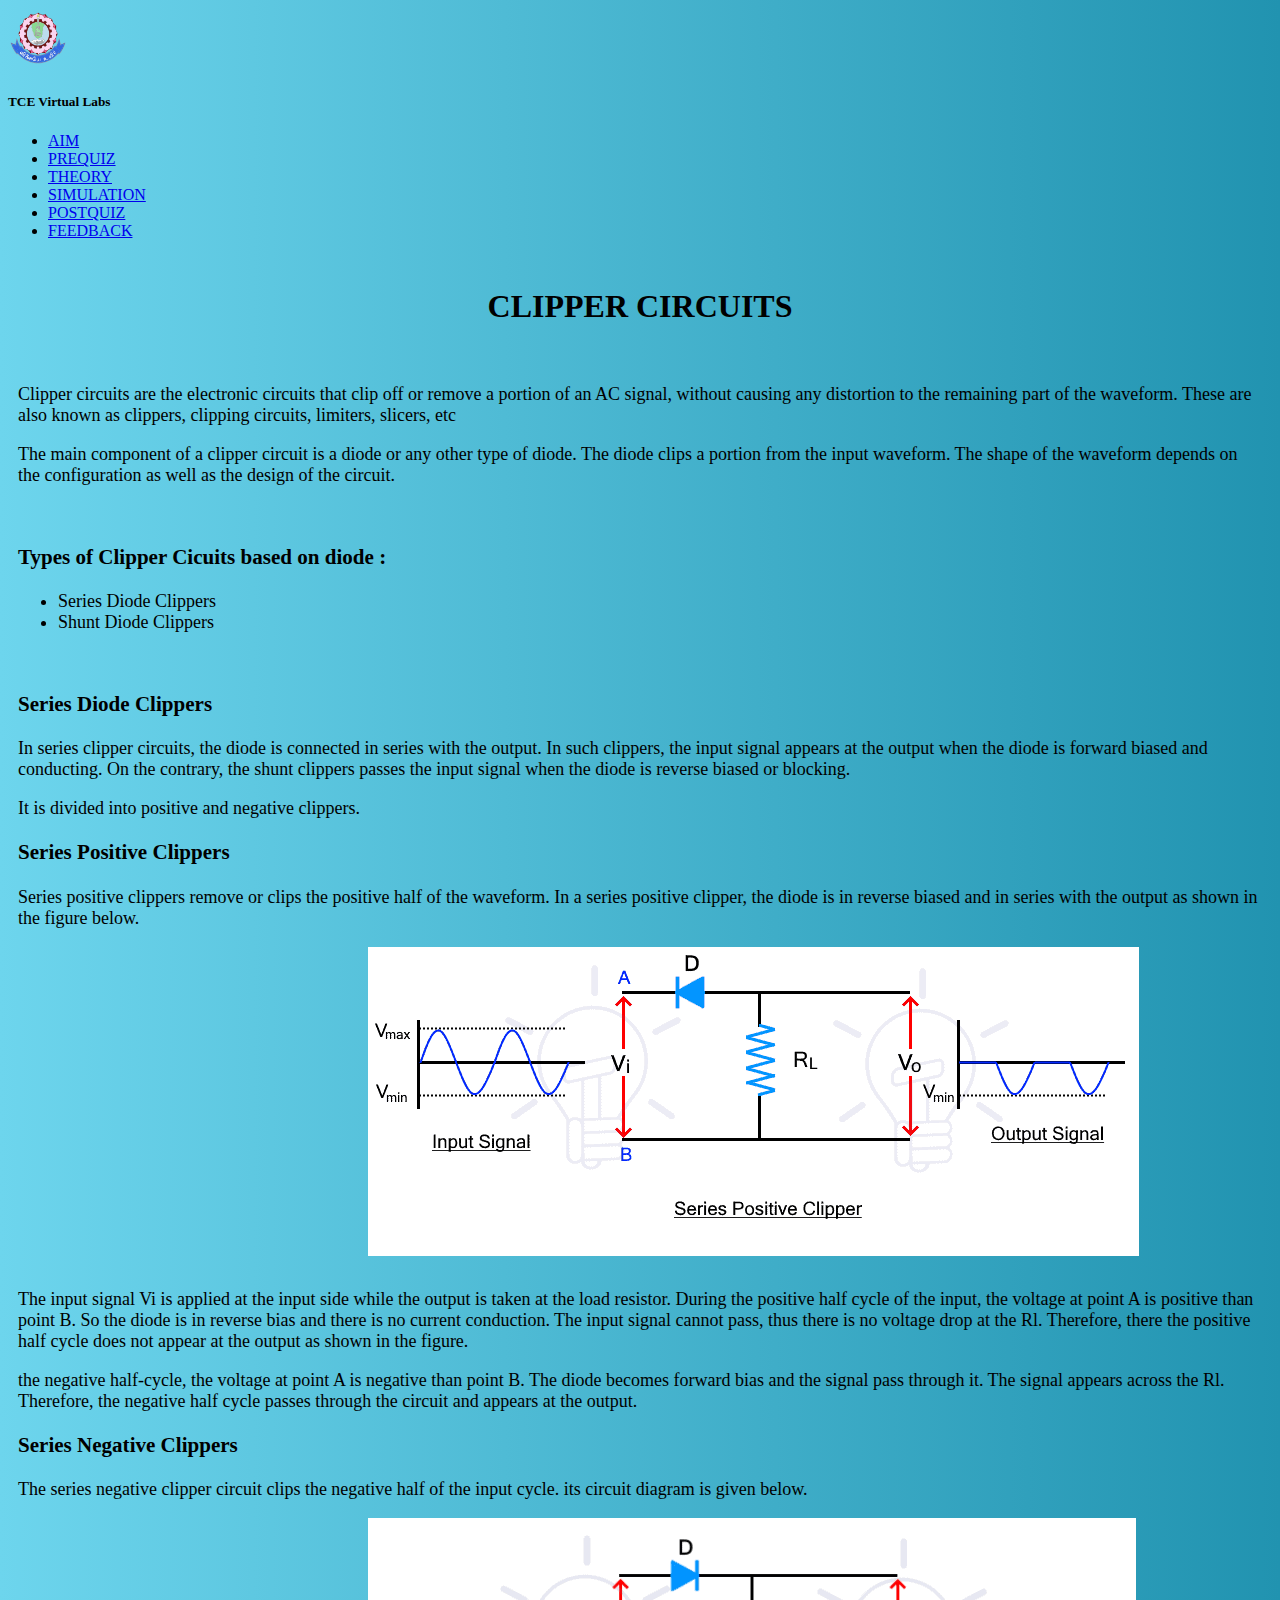
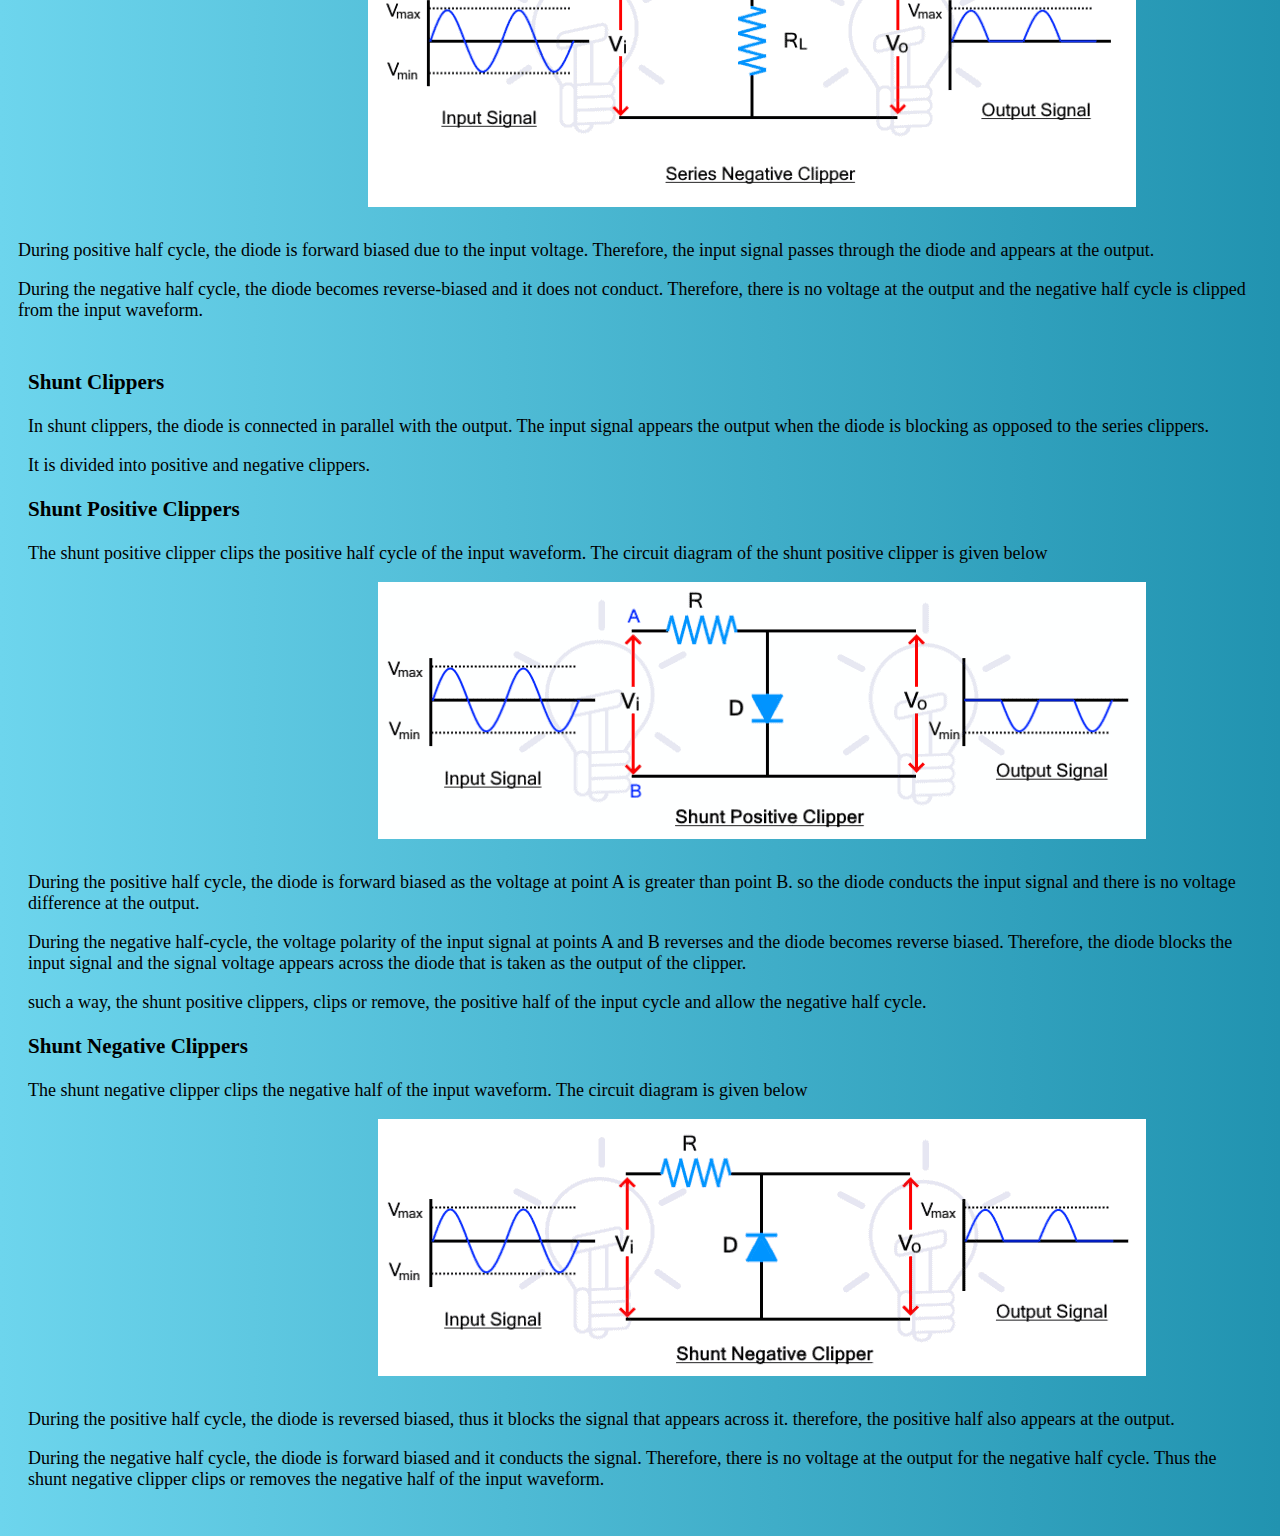
<file: theory.html>
<!DOCTYPE html>
<html lang="en">
<head>
    <meta charset="UTF-8">
    <meta http-equiv="X-UA-Compatible" content="IE=edge">
    <meta name="viewport" content="width=device-width, initial-scale=1.0">
    <link href="https://cdn.jsdelivr.net/npm/bootstrap@5.0.2/dist/css/bootstrap.min.css" rel="stylesheet"
        integrity="sha384-EVSTQN3/azprG1Anm3QDgpJLIm9Nao0Yz1ztcQTwFspd3yD65VohhpuuCOmLASjC" crossorigin="anonymous">
    <link rel="stylesheet" href="styles/theory.css">
    <title>Clipper Circuits</title>
</head>
<body>
    <nav class="navbar navbar-expand-lg navbar-light bg-light">
        <div class="d-flex flex-grow-1">
            <img src="images/Thiagarajar_College_of_Engineering_logo.png" alt="logo" width="60" height="60">
            <h5 class="m-3">TCE Virtual Labs</h5>
        </div>
        <div class="collapse navbar-collapse flex-grow-1 text-right" id="myNavbar">
            <ul class="navbar-nav ms-auto flex-nowrap">
                <li class="nav-item">
                    <a href="index.html" class="nav-link m-2 menu-item nav-active">AIM</a>
                </li>
                <li class="nav-item">
                    <a href="prequiz.html" class="nav-link m-2 menu-item nav-active">PREQUIZ</a>
                </li>
                <li class="nav-item">
                    <a href="theory.html" class="nav-link m-2 menu-item nav-active">THEORY</a>
                </li>
                <li class="nav-item">
                    <a href="simulation.html" class="nav-link m-2 menu-item nav-active">SIMULATION</a>
                </li>
                <li class="nav-item">
                    <a href="postquiz.html" class="nav-link m-2 menu-item nav-active">POSTQUIZ</a>
                </li>
                <li class="nav-item">
                    <a href="#" class="nav-link m-2 menu-item nav-active">FEEDBACK</a>
                </li>
            </ul>
        </div>
    </nav>
    <div class="heading">
        <h1>CLIPPER CIRCUITS</h1>
    </div>
    <div class="intro">
        <p>Clipper circuits are the electronic circuits that clip off or remove a portion of an AC signal, without causing any
        distortion to the remaining part of the waveform. These are also known as clippers, clipping circuits, limiters,
        slicers, etc</p>
        
        <p>The main component of a clipper circuit is a diode or any other type of diode. The diode clips a portion from the input
        waveform. The shape of the waveform depends on the configuration as well as the design of the circuit.</p>
    </div>
    <div class="types">
        <h3>Types of Clipper Cicuits based on diode :</h3>
        <ul>
            <li>Series Diode Clippers</li>
            <li>Shunt Diode Clippers</li>
        </ul>
    </div>
    <div class="series">
        <h3>Series Diode Clippers</h3>
        <p>In series clipper circuits, the diode is connected in series with the output. In such clippers, the input signal appears
        at the output when the diode is forward biased and conducting. On the contrary, the shunt clippers passes the input
        signal when the diode is reverse biased or blocking.</p>
        
        <p>It is divided into positive and negative clippers.</p>
        <div class="sposi">
            <h3>Series Positive Clippers</h3>

            <p>Series positive clippers remove or clips the positive half of the waveform. In a series positive clipper, the diode is
            in reverse biased and in series with the output as shown in the figure below.</p>

            <img class="img" src="images/Series-Positive-Clipper.png" alt="series positive clipper">

            <p>The input signal Vi is applied at the input side while the output is taken at the load resistor. During the positive
            half cycle of the input, the voltage at point A is positive than point B. So the diode is in reverse bias and there is
            no current conduction. The input signal cannot pass, thus there is no voltage drop at the Rl. Therefore, there the
            positive half cycle does not appear at the output as shown in the figure.</p>

            <p>the negative half-cycle, the voltage at point A is negative than point B. The diode becomes forward bias and the
            signal pass through it. The signal appears across the Rl. Therefore, the negative half cycle passes through the circuit
            and appears at the output.</p>
        </div>
        <div class="sneg">
            <h3>Series Negative Clippers</h3>
            
            <p>The series negative clipper circuit clips the negative half of the input cycle. its circuit diagram is given below.</p>
            
            <img class="img"  src="images/Series-Negative-Clipper.png" alt="series negative clipper">
            
            <p>During positive half cycle, the diode is forward biased due to the input voltage. Therefore, the input signal passes
            through the diode and appears at the output.</p>
            
            <p>During the negative half cycle, the diode becomes reverse-biased and it does not conduct. Therefore, there is no voltage
            at the output and the negative half cycle is clipped from the input waveform.</p>
        </div>
        <div class="shunt">
            <h3>Shunt Clippers</h3>
            <p>In shunt clippers, the diode is connected in parallel with the output. The input signal appears the output when the
            diode is blocking as opposed to the series clippers.</p>
            
            <p>It is divided into positive and negative clippers.</p>
            <div class="pposi">
                <h3>Shunt Positive Clippers</h3>

                <p>The shunt positive clipper clips the positive half cycle of the input waveform. The circuit diagram of the shunt
                positive clipper is given below</p>

                <img class="img"  src="images/Shunt-Positive-Clipper.png" alt="Shunt positive clipper">

                <p>During the positive half cycle, the diode is forward biased as the voltage at point A is greater than point B. so the
                diode conducts the input signal and there is no voltage difference at the output.</p>
                
                <p>During the negative half-cycle, the voltage polarity of the input signal at points A and B reverses and the diode
                becomes reverse biased. Therefore, the diode blocks the input signal and the signal voltage appears across the diode
                that is taken as the output of the clipper.</p>
                
                <p>such a way, the shunt positive clippers, clips or remove, the positive half of the input cycle and allow the negative
                half cycle.</p>

            </div>
            <div class="pneg">
                 <h3>Shunt Negative Clippers</h3>
                 <p>The shunt negative clipper clips the negative half of the input waveform. The circuit diagram is given below</p>

                 <img  class="img" src="images/Shunt-Negative-Clipper.png" alt="Shunt negative clipper">

                 <p>During the positive half cycle, the diode is reversed biased, thus it blocks the signal that appears across it.
                therefore, the positive half also appears at the output.</p>

                 <p>During the negative half cycle, the diode is forward biased and it conducts the signal. Therefore, there is no voltage
                at the output for the negative half cycle. Thus the shunt negative clipper clips or removes the negative half of the
                input waveform.</p>
            </div>
        </div>
    </div>
</body>
</html>
</file>
<file: styles/theory.css>
.heading{
    padding: 10px;
    text-align: center;
}

.intro{
    padding: 10px;
    font-size: large;
    font-weight:500;
}

.types{
    padding: 10px;
    font-size: large;
    font-weight: 500;
}

.series{
    padding: 10px;
    font-size: large;
    font-weight: 500;
}

.shunt{
    padding: 10px;
    font-size: large;
    font-weight: 500;
}

.img{
    margin-left: 350px;
    padding-bottom: 10px;
}

body{
    background: #2193b0;
        /* fallback for old browsers */
        background: -webkit-linear-gradient(to right, #6dd5ed, #2193b0);
        /* Chrome 10-25, Safari 5.1-6 */
        background: linear-gradient(to right, #6dd5ed, #2193b0);
        /* W3C, IE 10+/ Edge, Firefox 16+, Chrome 26+, Opera 12+, Safari 7+ */
}
</file>
